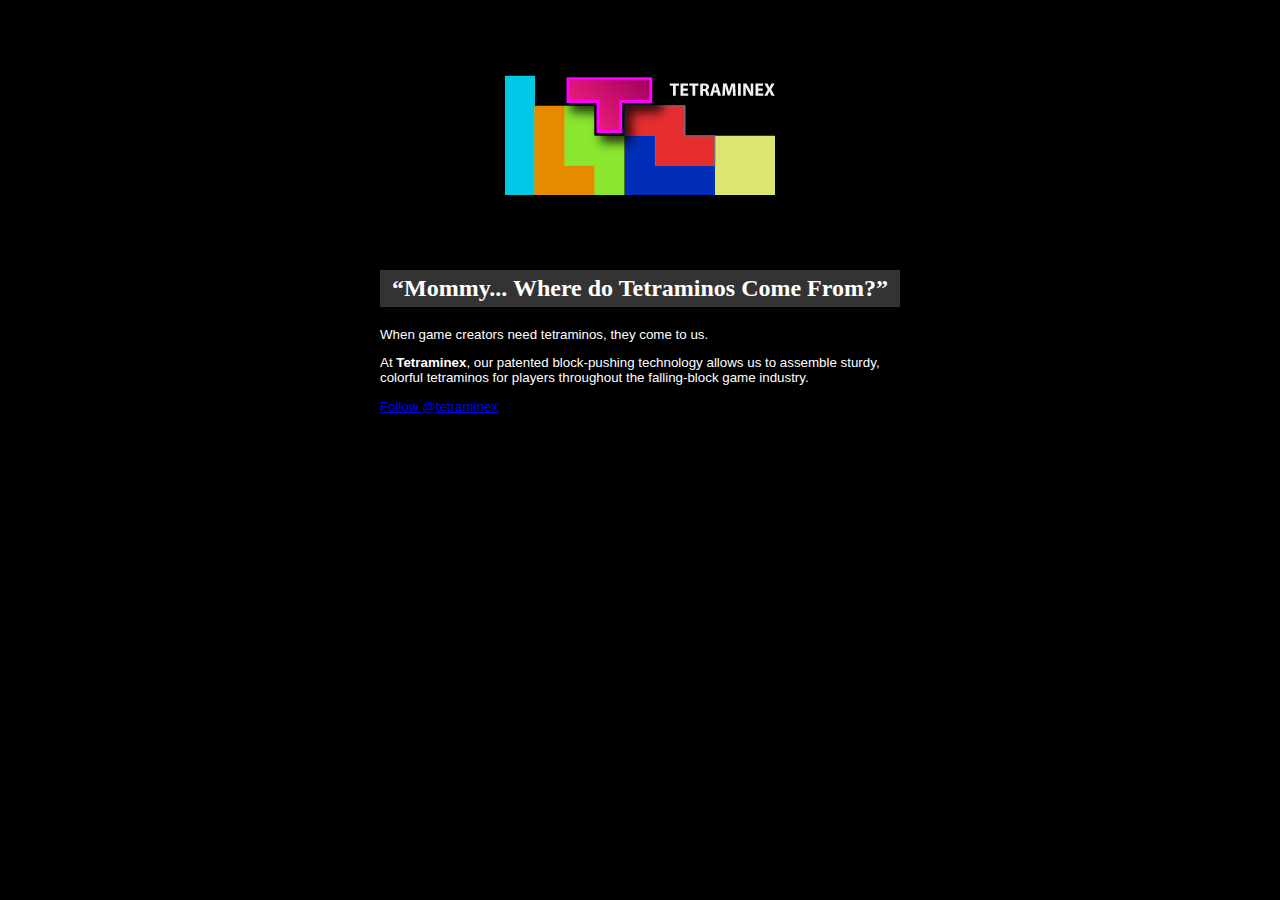
<file: index.html>
<!DOCTYPE html PUBLIC "-//W3C//DTD XHTML 1.0 Transitional//EN" "http://www.w3.org/TR/xhtml1/DTD/xhtml1-transitional.dtd">
<html xmlns="http://www.w3.org/1999/xhtml">
<head>
<meta http-equiv="Content-Type" content="text/html; charset=utf-8" />
<title>Tetraminex</title>
<link rel="stylesheet" type="text/css" href="tetraminex.css"/>
</head>
<body>

<h1><img src="tetraminex-logo.png" alt="tetrtaminex" /></h1>

<h2>&#8220;Mommy... Where do Tetraminos Come From?&#8221;</h2>

<p>When game creators need tetraminos, they come to us.</p>

<p>At <strong>Tetraminex</strong>, our patented block-pushing 
   technology allows us to assemble sturdy, colorful 
   tetraminos for players throughout the falling-block game industry.</p>

<div id="twitter">
<a href="https://twitter.com/tetraminex" class="twitter-follow-button" data-button="grey" data-text-color="#FFFFFF" data-link-color="#00AEFF" data-show-count="false">Follow @tetraminex</a>
<script src="//platform.twitter.com/widgets.js" type="text/javascript"></script>
</div>

</body>
</html>
</file>
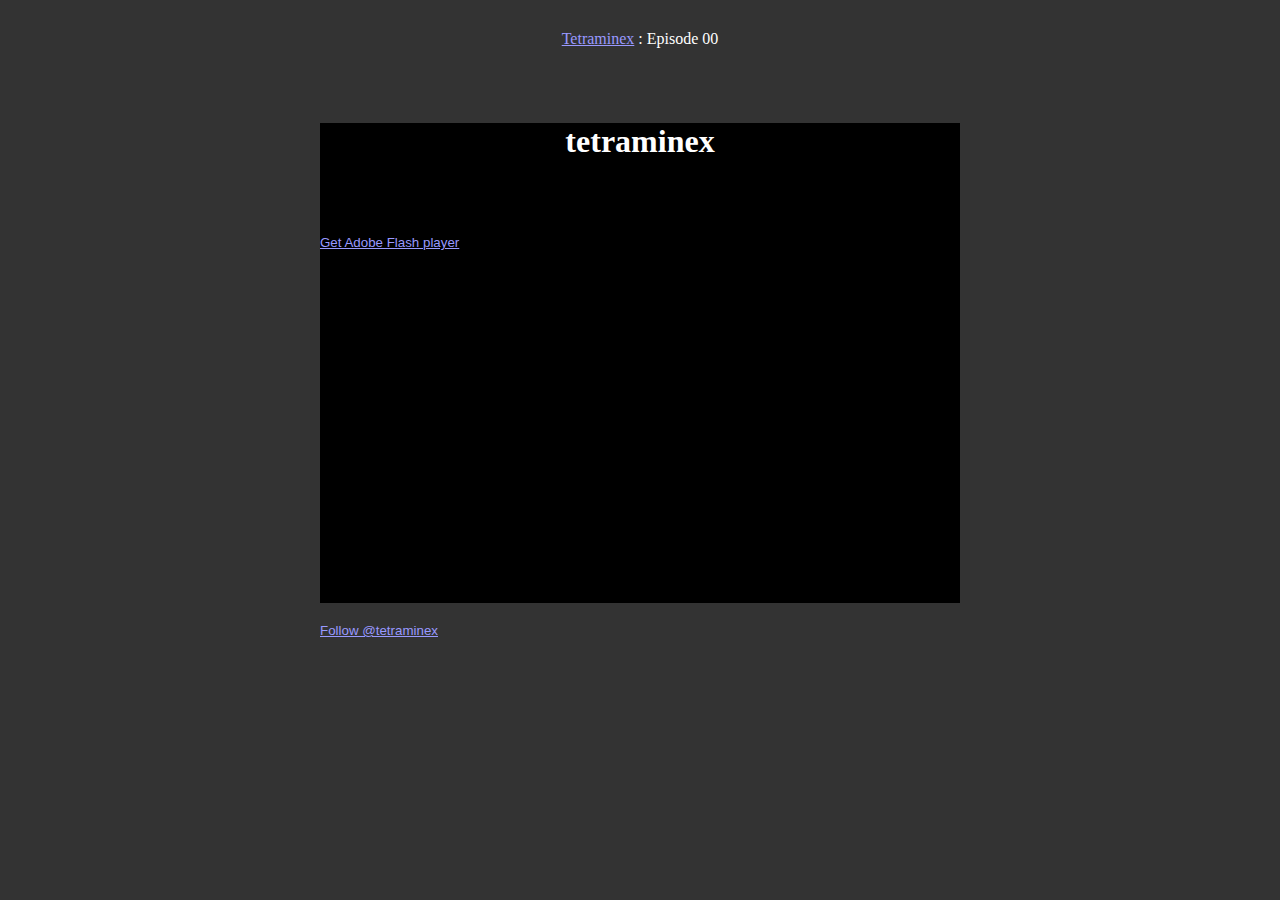
<file: episode/00/index.html>
<!doctype html>
<html lang="en">
<head>
	<meta charset="utf-8"/>
	<title>Tetraminex : Episode 00</title>
	<meta name="description" content="" />
	<script src="js/swfobject.js"></script>
	<script>
		var flashvars = {
		};
		var params = {
			menu: "false",
			scale: "noScale",
			allowFullscreen: "true",
			allowScriptAccess: "always",
			bgcolor: "",
			wmode: "direct" // can cause issues with FP settings & webcam
		};
		var attributes = {
			id:"tetraminex"
		};
		swfobject.embedSWF(
			"tetraminex.swf", 
			"altContent", "640", "480", "10.0.0", 
			"expressInstall.swf", 
			flashvars, params, attributes);
	</script>
	<link rel="stylesheet" type="text/css" href="/tetraminex.css"/>
	<style>
		a { color: #9999ff; }
		body { margin:auto; width: 640px; height: 480px; padding-top:30px; background: #333;} 
		#stage { background: black; width: 640px; height: 480px; margin: 0; padding:0; margin-top: 20px; margin-bottom: 20px; }
	</style>	
</head>
<body>
	
	<div id="crumbs"><a href="/">Tetraminex</a> : Episode 00</div>
	
	<div id="stage">
		<div id="altContent">
			<h1>tetraminex</h1>
			<p><a href="http://www.adobe.com/go/getflashplayer">Get Adobe Flash player</a></p>
		</div>
	</div>
	
	<div id="twitter">
		<a href="https://twitter.com/tetraminex" class="twitter-follow-button" data-button="grey" data-text-color="#FFFFFF" data-link-color="#00AEFF" data-show-count="false">Follow @tetraminex</a>
	</div>
	<script src="//platform.twitter.com/widgets.js" type="text/javascript"></script>
	
</body>
</html>
</file>
<file: tetraminex.css>
@charset "utf-8";
/* CSS Document */

body {
	background: black;
	margin: auto;
	width: 520px;
	text-align:center;
	color: white;
	padding: 0;
}


h1{
	margin-top: 75px;
	margin-bottom: 75px;
	font-family: Georgia, "Times New Roman", Times, serif;
}

h2 
{
	padding: 5px;
	background: #333;
}


p, #twitter {
	text-align: left;
	font-family: Verdana, Arial, Helvetica, sans-serif;
	font-size: 10pt;
}
</file>
